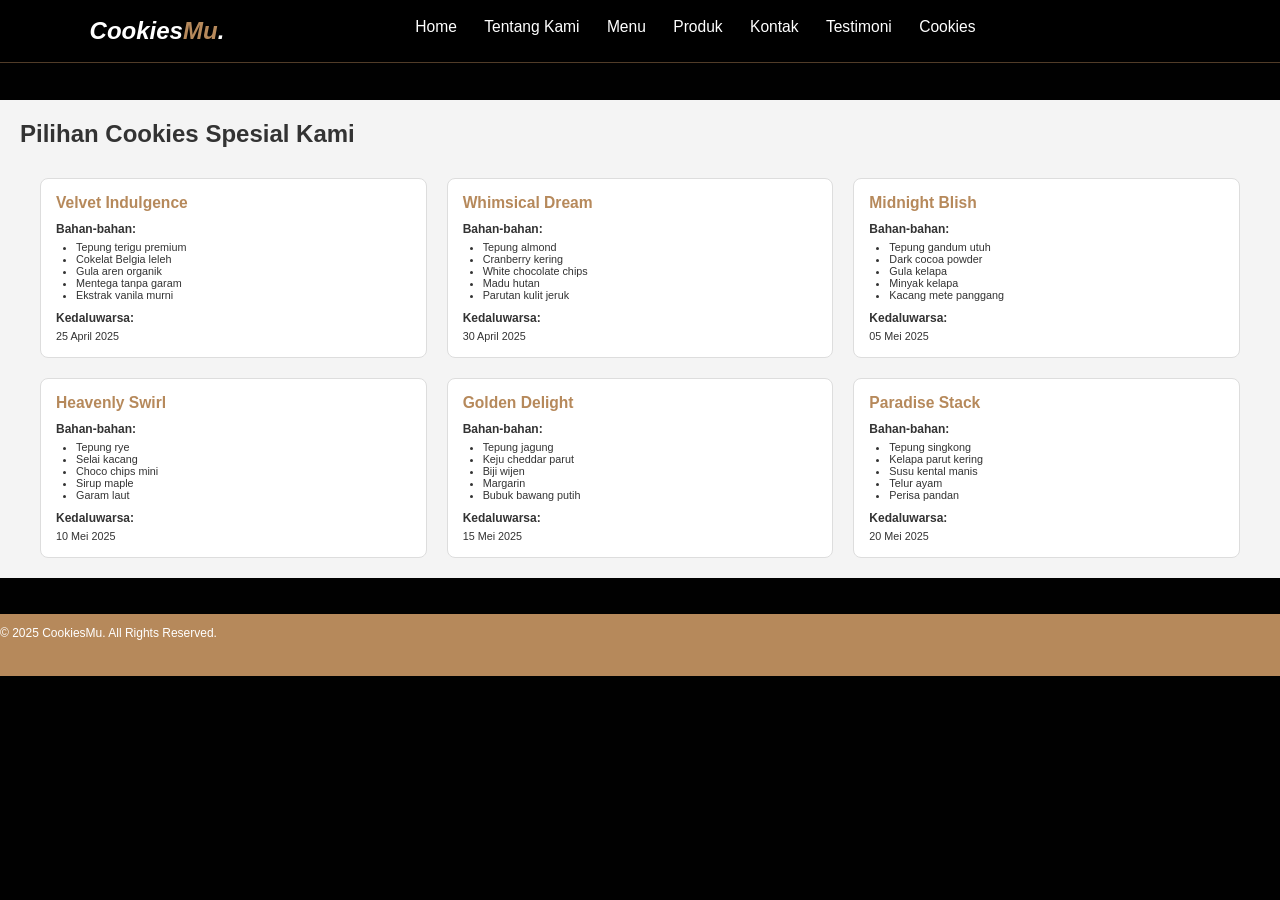
<file: cookies.html>
<!DOCTYPE html>
<html lang="id">
  <head>
    <meta charset="UTF-8" />
    <meta name="viewport" content="width=device-width, initial-scale=1.0" />
    <title>Cookies - CookiesMu</title>
    <link rel="stylesheet" href="css/style.css" />
    <style>
      /* Gaya khusus untuk halaman cookies dengan layout kolom */
      .cookies-page {
        padding: 20px;
        background-color: #f4f4f4; /* Contoh background */
        color: #333;
        margin-top: 100px; /* Tingkatkan nilai margin-top menjadi 100px (atau nilai lain sesuai keinginan Anda) */
      }

      .cookies-list {
        list-style: none;
        padding: 0;
        display: grid; /* Menggunakan CSS Grid untuk layout kolom */
        grid-template-columns: repeat(auto-fit, minmax(300px, 1fr)); /* Membuat kolom responsif dengan lebar minimal 300px */
        gap: 20px; /* Jarak antar item */
        margin-top: 30px; /* Jarak antara judul dan daftar cookies */
      }

      .cookie-item {
        background-color: #fff;
        border: 1px solid #ddd;
        border-radius: 8px;
        padding: 15px;
      }

      .cookie-name {
        font-size: 1.3em;
        font-weight: bold;
        margin-bottom: 10px;
        color: var(--primary); /* Warna cokelat */
      }

      .ingredients-title,
      .expired-title {
        font-weight: bold;
        margin-bottom: 5px;
      }

      .ingredients-list {
        list-style: disc;
        padding-left: 20px;
        margin-bottom: 10px;
        font-size: 0.9em;
      }

      .expired-text {
        font-size: 0.9em;
      }

      /* Anda bisa menambahkan gaya lain sesuai desain website Anda */
    </style>
  </head>
  <body>
    <header class="site-header">
      <nav class="navbar">
        <a href="#" class="navbar-logo">Cookies<span>Mu</span>.</a>

        <div class="navbar-nav">
          <a href="#home">Home</a>
          <a href="#about">Tentang Kami</a>
          <a href="#menu">Menu</a>
          <a href="#products">Produk</a>
          <a href="#contact">Kontak</a>
          <a href="#contact">Testimoni</a>
          <a href="#contact">Cookies</a>
        </div>

        <div class="navbar-extra">
          <a href="#" id="search-button"><i data-feather="search"></i></a>
          <a href="#" id="shopping-cart-button"><i data-feather="shopping-cart"></i></a>
          <a href="#" id="hamburger-menu"><i data-feather="menu"></i></a>
        </div>
      </nav>
    </header>

    <main class="cookies-page">
      <h1>Pilihan Cookies Spesial Kami</h1>
      <ul class="cookies-list">
        <li class="cookie-item">
          <h2 class="cookie-name">Velvet Indulgence</h2>
          <p class="ingredients-title">Bahan-bahan:</p>
          <ul class="ingredients-list">
            <li>Tepung terigu premium</li>
            <li>Cokelat Belgia leleh</li>
            <li>Gula aren organik</li>
            <li>Mentega tanpa garam</li>
            <li>Ekstrak vanila murni</li>
          </ul>
          <p class="expired-title">Kedaluwarsa:</p>
          <p class="expired-text">25 April 2025</p>
        </li>

        <li class="cookie-item">
          <h2 class="cookie-name">Whimsical Dream</h2>
          <p class="ingredients-title">Bahan-bahan:</p>
          <ul class="ingredients-list">
            <li>Tepung almond</li>
            <li>Cranberry kering</li>
            <li>White chocolate chips</li>
            <li>Madu hutan</li>
            <li>Parutan kulit jeruk</li>
          </ul>
          <p class="expired-title">Kedaluwarsa:</p>
          <p class="expired-text">30 April 2025</p>
        </li>

        <li class="cookie-item">
          <h2 class="cookie-name">Midnight Blish</h2>
          <p class="ingredients-title">Bahan-bahan:</p>
          <ul class="ingredients-list">
            <li>Tepung gandum utuh</li>
            <li>Dark cocoa powder</li>
            <li>Gula kelapa</li>
            <li>Minyak kelapa</li>
            <li>Kacang mete panggang</li>
          </ul>
          <p class="expired-title">Kedaluwarsa:</p>
          <p class="expired-text">05 Mei 2025</p>
        </li>

        <li class="cookie-item">
          <h2 class="cookie-name">Heavenly Swirl</h2>
          <p class="ingredients-title">Bahan-bahan:</p>
          <ul class="ingredients-list">
            <li>Tepung rye</li>
            <li>Selai kacang</li>
            <li>Choco chips mini</li>
            <li>Sirup maple</li>
            <li>Garam laut</li>
          </ul>
          <p class="expired-title">Kedaluwarsa:</p>
          <p class="expired-text">10 Mei 2025</p>
        </li>

        <li class="cookie-item">
          <h2 class="cookie-name">Golden Delight</h2>
          <p class="ingredients-title">Bahan-bahan:</p>
          <ul class="ingredients-list">
            <li>Tepung jagung</li>
            <li>Keju cheddar parut</li>
            <li>Biji wijen</li>
            <li>Margarin</li>
            <li>Bubuk bawang putih</li>
          </ul>
          <p class="expired-title">Kedaluwarsa:</p>
          <p class="expired-text">15 Mei 2025</p>
        </li>

        <li class="cookie-item">
          <h2 class="cookie-name">Paradise Stack</h2>
          <p class="ingredients-title">Bahan-bahan:</p>
          <ul class="ingredients-list">
            <li>Tepung singkong</li>
            <li>Kelapa parut kering</li>
            <li>Susu kental manis</li>
            <li>Telur ayam</li>
            <li>Perisa pandan</li>
          </ul>
          <p class="expired-title">Kedaluwarsa:</p>
          <p class="expired-text">20 Mei 2025</p>
        </li>
      </ul>
    </main>

    <footer class="site-footer">
      <p>&copy; 2025 CookiesMu. All Rights Reserved.</p>
    </footer>
  </body>
</html>
</file>
<file: css/style.css>
:root {
  --primary: #b6895b;
  --bg: #010101;
}

* {
  margin: 0;
  padding: 0;
  box-sizing: border-box;
  outline: none;
  border: none;
  text-decoration: none;
}

html {
  scroll-behavior: smooth;
}

body {
  font-family: "Poppins", sans-serif;
  background-color: var(--bg);
  color: #fff;
}

/* Navbar */
.navbar {
  display: flex;
  justify-content: space-between;
  align-items: center;
  padding: 1.4rem 7%;
  background-color: rgba(1, 1, 1, 0.8);
  border-bottom: 1px solid #513c28;
  position: fixed;
  top: 0;
  left: 0;
  right: 0;
  z-index: 9999;
}

.navbar .navbar-logo {
  font-size: 2rem;
  font-weight: 700;
  color: #fff;
  font-style: italic;
}

.navbar .navbar-logo span {
  color: var(--primary);
}

.navbar .navbar-nav a {
  color: #fff;
  display: inline-block;
  font-size: 1.3rem;
  margin: 0 1rem;
}

.navbar .navbar-nav a:hover {
  color: var(--primary);
}

.navbar .navbar-nav a::after {
  content: "";
  display: block;
  padding-bottom: 0.5rem;
  border-bottom: 0.1rem solid var(--primary);
  transform: scaleX(0);
  transition: 0.2s linear;
}

.navbar .navbar-nav a:hover::after {
  transform: scaleX(0.5);
}

.navbar .navbar-extra a {
  color: #fff;
  margin: 0 0.5rem;
}

.navbar .navbar-extra a:hover {
  color: var(--primary);
}

#hamburger-menu {
  display: none;
}

/* Navbar search form */
.navbar .search-form {
  position: absolute;
  top: 100%;
  right: 7%;
  background-color: #fff;
  width: 50rem;
  height: 5rem;
  display: flex;
  align-items: center;
  transform: scaleY(0);
  transform-origin: top;
  transition: 0.3s;
}

.navbar .search-form.active {
  transform: scaleY(1);
}

.navbar .search-form input {
  height: 100%;
  width: 100%;
  font-size: 1.6rem;
  color: var(--bg);
  padding: 1rem;
}

.navbar .search-form label {
  cursor: pointer;
  font-size: 2rem;
  margin-right: 1.5rem;
  color: var(--bg);
}

/* Shopping Cart */
.shopping-cart {
  position: absolute;
  top: 100%;
  right: -100%;
  height: 100vh;
  width: 35rem;
  padding: 0 1.5rem;
  background-color: #fff;
  color: var(--bg);
  transition: 0.3s;
}

.shopping-cart.active {
  right: 0;
}

.shopping-cart .cart-item {
  margin: 2rem 0;
  display: flex;
  align-items: center;
  gap: 1.5rem;
  padding-bottom: 1rem;
  border-bottom: 1px dashed #666;
  position: relative;
}

.shopping-cart img {
  height: 6rem;
  border-radius: 50%;
}

.shopping-cart h3 {
  font-size: 1.6rem;
  padding-bottom: 0.5rem;
}

.shopping-cart .item-price {
  font-size: 1.2rem;
}

.shopping-cart .remove-item {
  position: absolute;
  right: 1rem;
  cursor: pointer;
}

.shopping-cart .remove-item:hover {
  color: var(--primary);
}

/* Hero Section */
.hero {
  min-height: 100vh;
  display: flex;
  align-items: center;
  background-image: url("../img/header-bg.jpg");
  background-repeat: no-repeat;
  background-size: cover;
  background-position: center;
  position: relative;
  -webkit-mask-image: linear-gradient(rgba(0, 0, 0, 1) 85%, rgba(0, 0, 0, 0));
  mask-image: linear-gradient(rgba(0, 0, 0, 1) 85%, rgba(0, 0, 0, 0));
}

/* .hero::after {
  content: '';
  display: block;
  position: absolute;
  width: 100%;
  height: 30%;
  bottom: 0;
  background: linear-gradient(0deg, rgba(1, 1, 3, 1) 8%, rgba(255, 255, 255, 0) 50%);
} */

.hero .content {
  padding: 1.4rem 7%;
  /* max-width: 60rem; */
  width: 100%;
  text-align: center;
  position: fixed;
  top: 130px;
}

.hero .content h1 {
  font-size: 5em;
  color: #fff;
  text-shadow: 1px 1px 3px rgba(1, 1, 3, 0.5);
  line-height: 1.2;
}

.hero .content h1 span {
  color: var(--primary);
}

.hero .content p {
  font-size: 1.6rem;
  margin-top: 1rem;
  line-height: 1.4;
  font-weight: 100;
  text-shadow: 1px 1px 3px rgba(1, 1, 3, 0.5);
  mix-blend-mode: difference;
}

.hero .content .cta {
  margin-top: 1rem;
  display: inline-block;
  padding: 1rem 3rem;
  font-size: 1.4rem;
  color: #fff;
  background-color: var(--primary);
  border-radius: 0.5rem;
  box-shadow: 1px 1px 3px rgba(1, 1, 3, 0.5);
}

/* About Section */
.about,
.menu,
.products,
.contact {
  padding: 8rem 7% 1.4rem;
}

.about h2,
.menu h2,
.products h2,
.contact h2 {
  text-align: center;
  font-size: 2.6rem;
  margin-bottom: 3rem;
}

.about h2 span,
.menu h2 span,
.products h2 span,
.contact h2 span {
  color: var(--primary);
}

.about .row {
  display: flex;
}

.about .row .about-img {
  flex: 1 1 45rem;
}

.about img {
  min-height: 100vh;
  display: flex;
  align-items: center;
  background-image: url("../img/tentang-kami.jpg");
  background-repeat: no-repeat;
  background-size: 2rem;
  background-position: center;
  position: relative;
  -webkit-mask-image: linear-gradient(rgba(0, 0, 0, 1) 85%, rgba(0, 0, 0, 0));
  mask-image: linear-gradient(rgba(0, 0, 0, 1) 85%, rgba(0, 0, 0, 0));
}

.about .row .content {
  flex: 1 1 35rem;
  padding: 0 1rem;
}

.about .row .content h3 {
  font-size: 1.8rem;
  margin-bottom: 1rem;
}

.about .row .content p {
  margin-bottom: 0.8rem;
  font-size: 1.3rem;
  font-weight: 100;
  line-height: 1.6;
}

/* Menu Section */
.menu h2,
.products h2,
.contact h2 {
  margin-bottom: 1rem;
}
.menu p,
.products p,
.contact p {
  text-align: center;
  max-width: 30rem;
  margin: auto;
  font-weight: 100;
  line-height: 1.6;
}

.menu .row {
  display: flex;
  flex-wrap: wrap;
  margin-top: 5rem;
  justify-content: center;
}

.menu .row .menu-card {
  text-align: center;
  padding-bottom: 4rem;
}

.menu .row .menu-card img {
  border-radius: 50%;
  width: 80%;
}

.menu .row .menu-card .menu-card-title {
  margin: 1rem auto 0.5rem;
}

/* Products Section */
.products .row {
  display: grid;
  grid-template-columns: repeat(auto-fit, minmax(30rem, 1fr));
  gap: 1.5rem;
  margin-top: 4rem;
}

.products .product-card {
  text-align: center;
  border: 1px solid #666;
  padding: 2rem;
}

.products .product-icons {
  display: flex;
  justify-content: center;
  gap: 0.5rem;
}

.products .product-icons a {
  width: 4rem;
  height: 3rem;
  color: #fff;
  margin: 0.3rem;
  border: 1px solid #666;
  border-radius: 50%;
  display: flex;
  justify-content: center;
  align-items: center;
}

.products .product-icons a:hover {
  background-color: var(--primary);
  border: 1px solid var(--primary);
}

.products .product-image {
  padding: 1rem 0;
}

.products .product-image img {
  height: 25rem;
}

.products .product-content h3 {
  font-size: 2rem;
}

.products .product-stars {
  font-size: 1.7rem;
  padding: 0.8rem;
  color: var(--primary);
}

.products .product-stars .star-full {
  fill: var(--primary);
}

.products .product-price {
  font-size: 1.3rem;
  font-weight: bold;
}

/* order section */
.pemesanan {
  padding: 4rem 0; /* Tambah padding atas dan bawah agar mirip */
  background-color: #000;
  color: #fff;
  text-align: center; /* Membuat teks rata tengah */
}

.pemesanan h2 {
  font-size: 3em; /* Sesuaikan ukuran font agar lebih besar */
  font-weight: bold; /* Membuat teks tebal */
  margin-bottom: 2rem; /* Berikan jarak ke form di bawahnya */
}

.pemesanan h2 span {
  color: var(--primary); /* Warna cokelat untuk kata "Order" */
}

/* ... (CSS untuk form-pemesanan-grid dan elemen di dalamnya tetap seperti sebelumnya) ... */

.form-pemesanan-grid {
  max-width: 80%;
  margin: 2rem auto; /* Tetap pusatkan form di bawah judul */
  padding: 2rem;
  display: grid;
  grid-template-columns: 1fr 1fr 1fr;
  gap: 1rem;
  align-items: center;
}

/* ... (CSS untuk .form-group dan .btn tetap sama seperti sebelumnya) ... */

.form-group {
  display: flex;
  flex-direction: column;
}

.form-group label {
  margin-bottom: 0.5rem;
  font-weight: bold;
  color: #fff;
}

.form-group input[type="text"],
.form-group input[type="number"],
.form-group select {
  width: 100%;
  padding: 0.6rem;
  border: 1px solid var(--primary);
  border-radius: 3px;
  box-sizing: border-box;
  font-size: 1rem;
  background-color: #333;
  color: #fff;
}

.form-pemesanan-grid .btn {
  grid-column: 1 / -1;
  padding: 0.8rem 1.5rem;
  font-size: 1rem;
  background-color: var(--primary);
  color: #fff;
  border: none;
  border-radius: 5px;
  cursor: pointer;
  margin-top: 1rem;
}

.form-pemesanan-grid .btn:hover {
  background-color: var(--primary);
}

/* ingredients section */
.cookies-page {
  padding: 20px;
  background-color: black; /* Contoh background */
  color: var(--primary);
  margin-top: 60px;
}

.cookies-list {
  list-style: none;
  padding: 0;
  display: grid; /* Menggunakan CSS Grid untuk layout kolom */
  grid-template-columns: repeat(auto-fit, minmax(300px, 1fr)); /* Membuat kolom responsif dengan lebar minimal 300px */
  gap: 20px; /* Jarak antar item */
  margin-top: 30px;
  margin-left: 20px; /* Tambahkan margin kiri */
  margin-right: 20px; /* Tambahkan margin kanan */
}

.cookie-item {
  background-color: #fff;
  border: 1px solid #ddd;
  border-radius: 8px;
  padding: 15px;
}

.cookie-name {
  font-size: 1.3em;
  font-weight: bold;
  margin-bottom: 10px;
  color: var(--primary); /* Warna cokelat */
}

.cookies-name span {
  color: white;
}

.ingredients-title,
.expired-title {
  font-weight: bold;
  margin-bottom: 5px;
}

.ingredients-list {
  list-style: disc;
  padding-left: 20px;
  margin-bottom: 10px;
  font-size: 0.9em;
}

.expired-text {
  font-size: 0.9em;
}

/* Contact Section */
.contact .row {
  display: flex;
  margin-top: 2rem;
  background-color: #222;
}

.contact .row .map {
  flex: 1 1 45rem;
  width: 100%;
  object-fit: cover;
}

.contact .row form {
  flex: 1 1 45rem;
  padding: 5rem 2rem;
  text-align: center;
}

.contact .row form .input-group {
  display: flex;
  align-items: center;
  margin-top: 2rem;
  background-color: var(--bg);
  border: 1px solid #eee;
  padding-left: 2rem;
}

.contact .row form .input-group input {
  width: 100%;
  padding: 2rem;
  font-size: 1.7rem;
  background: none;
  color: #fff;
}

.contact .row form .btn {
  margin-top: 3rem;
  display: inline-block;
  padding: 1rem 3rem;
  font-size: 1.7rem;
  color: #fff;
  background-color: var(--primary);
  cursor: pointer;
}

/* Footer */
footer {
  background-color: var(--primary);
  text-align: cover;
  padding: 1rem 0 3rem;
  margin-top: 3rem;
}

footer .socials {
  padding: 1rem 0;
}

footer .socials a {
  color: #fff;
  margin: 1rem;
}

footer .socials a:hover,
footer .links a:hover {
  color: var(--bg);
}

footer .links {
  margin-bottom: 1.4rem;
}

footer .links a {
  color: #fff;
  padding: 0.7rem 1rem;
}

footer .credit {
  font-size: 0.8rem;
}

footer .credit a {
  color: var(--bg);
  font-weight: 700;
}

/* Modal Box */
/* Item Detail */
.modal {
  display: none;
  position: fixed;
  z-index: 9999;
  left: 0;
  top: 0;
  width: 100%;
  height: 100%;
  overflow: auto;
  background-color: rgba(0, 0, 0, 0.7);
}

.modal-container {
  position: relative;
  background-color: #fefefe;
  color: var(--bg);
  margin: 15% auto;
  padding: 1.2rem;
  border: 1px solid #666;
  width: 80%;
  animation: animateModal 0.5s;
}

/* Modal Animation */
@keyframes animateModal {
  from {
    top: -300px;
    opacity: 0;
  }
  to {
    top: 0;
    opacity: 1;
  }
}

.modal-container .close-icon {
  position: absolute;
  right: 1rem;
}

.modal-content {
  display: flex;
  flex-wrap: nowrap;
}

.modal-content img {
  height: 20rem;
  margin-right: 2rem;
  margin-bottom: 2rem;
}

.modal-content p {
  font-size: 1.2rem;
  line-height: 1.8rem;
  margin-top: 1.2rem;
}

.modal-content a {
  display: flex;
  gap: 1rem;
  width: 12rem;
  background-color: var(--primary);
  color: #fff;
  margin-top: 1rem;
  padding: 1rem 1.6rem;
}

/* Media Queries */
/* Laptop */
@media (max-width: 1366px) {
  html {
    font-size: 75%;
  }
}

/* Tablet */
@media (max-width: 758px) {
  html {
    font-size: 62.5%;
  }

  #hamburger-menu {
    display: inline-block;
  }

  .navbar .navbar-nav {
    position: absolute;
    top: 100%;
    right: -100%;
    background-color: #fff;
    width: 30rem;
    height: 100vh;
    transition: 0.3s;
  }

  .navbar .navbar-nav.active {
    right: 0;
  }

  .navbar .navbar-nav a {
    color: var(--bg);
    display: block;
    margin: 1.5rem;
    padding: 0.5rem;
    font-size: 2rem;
  }

  .navbar .navbar-nav a::after {
    transform-origin: 0 0;
  }

  .navbar .navbar-nav a:hover::after {
    transform: scaleX(0.2);
  }

  .navbar .search-form {
    width: 90%;
    right: 2rem;
  }

  .about .row {
    flex-wrap: wrap;
  }

  .about .row .about-img img {
    height: 24rem;
    object-fit: cover;
    object-position: center;
  }

  .about .row .content {
    padding: 0;
  }

  .about .row .content h3 {
    margin-top: 1rem;
    font-size: 2rem;
  }

  .about .row .content p {
    font-size: 1.6rem;
  }

  .menu p {
    font-size: 1.2rem;
  }

  .contact .row {
    flex-wrap: wrap;
  }

  .contact .row .map {
    height: 30rem;
  }

  .contact .row form {
    padding-top: 0;
  }

  .modal-content {
    flex-wrap: wrap;
  }
}

/* Mobile Phone */
@media (max-width: 450px) {
  html {
    font-size: 55%;
  }
}
</file>
